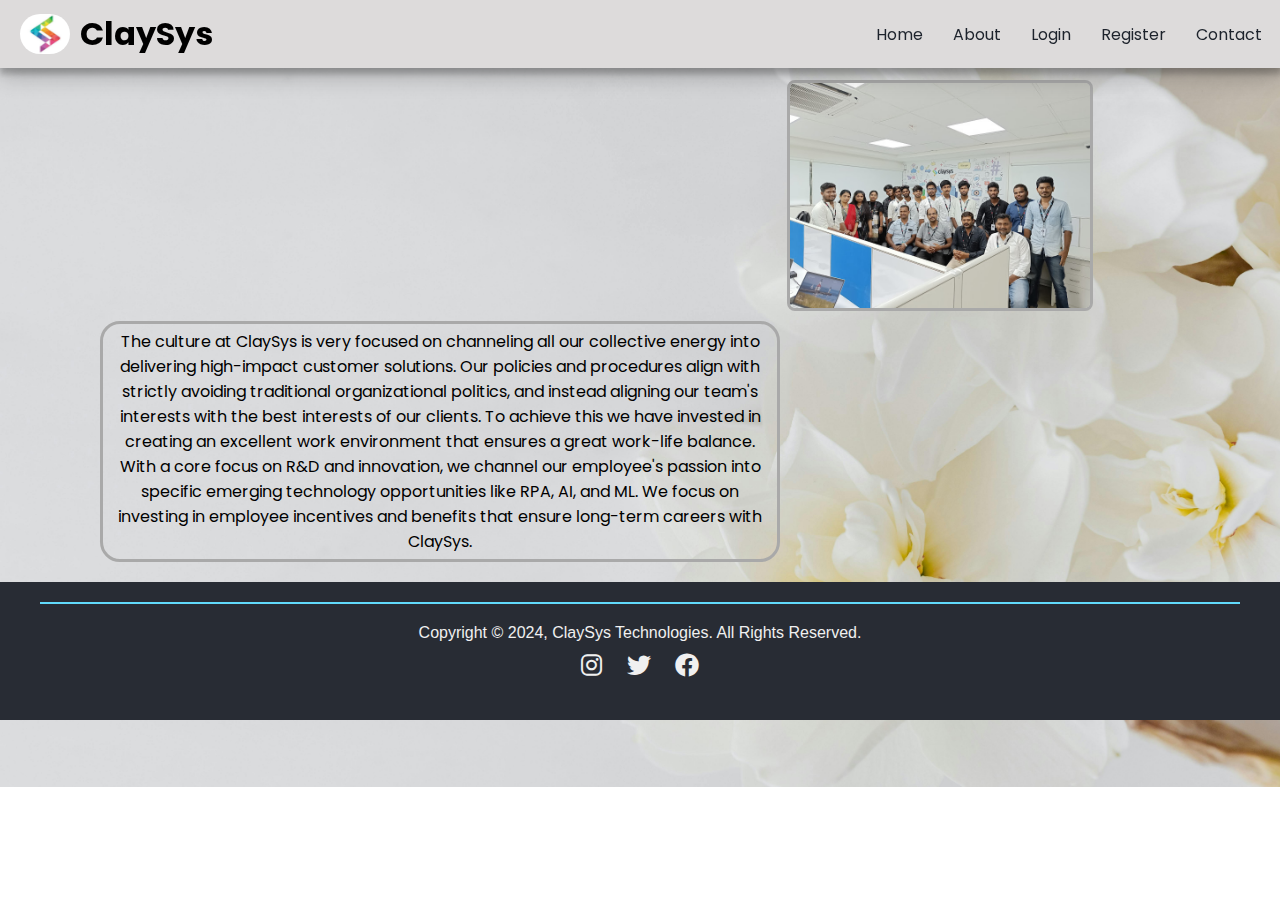
<file: WebSite/index.html>
<!DOCTYPE html>
<html lang="en">
<head>
    <meta charset="UTF-8">
    <meta name="viewport" content="width=device-width, initial-scale=1.0">
    <title>claysys</title>

    <link rel="preconnect" href="https://fonts.googleapis.com">
    <link rel="preconnect" href="https://fonts.gstatic.com">
    <link href="https://fonts.googleapis.com/css2?family=Poppins:wght@100;200;300;400;500;600;700;800;900&display=swap" rel="stylesheet">
    <link rel="stylesheet" href="https://cdnjs.cloudflare.com/ajax/libs/font-awesome/6.0.0-beta3/css/all.min.css">
    <link rel="stylesheet" href="style.css">
</head>
<body>
    <nav class="navbar">
        <img class="logo1" src="claylogo.jfif" alt="">
        <h1>ClaySys</h1>
        <div class="navbar-links">
            <p class="navbar-link"><a href="index.html" class="nav-item">Home</a></p>
            <p class="navbar-link"><a href="about.html" class="nav-item">About</a></p>
            <p class="navbar-link"><a href="login.html" class="nav-item">Login</a></p>
            <p class="navbar-link"><a href="register.html" class="nav-item">Register</a></p>
            <p class="navbar-link"><a href="contact.html" class="nav-item">Contact</a></p>
        </div>

        <div class="navbar-menu-toggle" onclick="shownavbar()">
            <i class="fa-solid fa-bars"></i>
        </div>
    </nav>

    <div class="indeximg1">
        <center>
            <img class="indeximg2" src="cly 1.jpg" alt="claysys image">
            <p class="indexpara">The culture at ClaySys is very focused on channeling all our collective energy into
                delivering high-impact customer solutions. Our policies and procedures align with strictly avoiding
                traditional organizational politics, and instead aligning our team's interests with the best interests
                of our clients. To achieve this we have invested in creating an excellent work environment that ensures
                a great work-life balance. With a core focus on R&D and innovation, we channel our employee's passion
                into specific emerging technology opportunities like RPA, AI, and ML. We focus on investing in employee
                incentives and benefits that ensure long-term careers with ClaySys.</p>
        </center>
    </div>

    <div class="footer">
        <div class="footer-container">
            <div class="footer-box-1">
                <h4 class="headingText">Copyright © 2024, ClaySys Technologies. All Rights Reserved.</h4>
                <div class="footer-icon-container">
                    <a href="https://www.instagram.com" target="_blank" class="footer-icon"><i class="fa-brands fa-instagram"></i></a>
                    <a href="https://www.twitter.com" target="_blank" class="footer-icon"><i class="fa-brands fa-twitter"></i></a>
                    <a href="https://www.facebook.com" target="_blank" class="footer-icon"><i class="fa-brands fa-facebook"></i></a>
                </div>
            </div>
        </div>
    </div>

    <script src="script.js"></script>
</body>
</html>
</file>
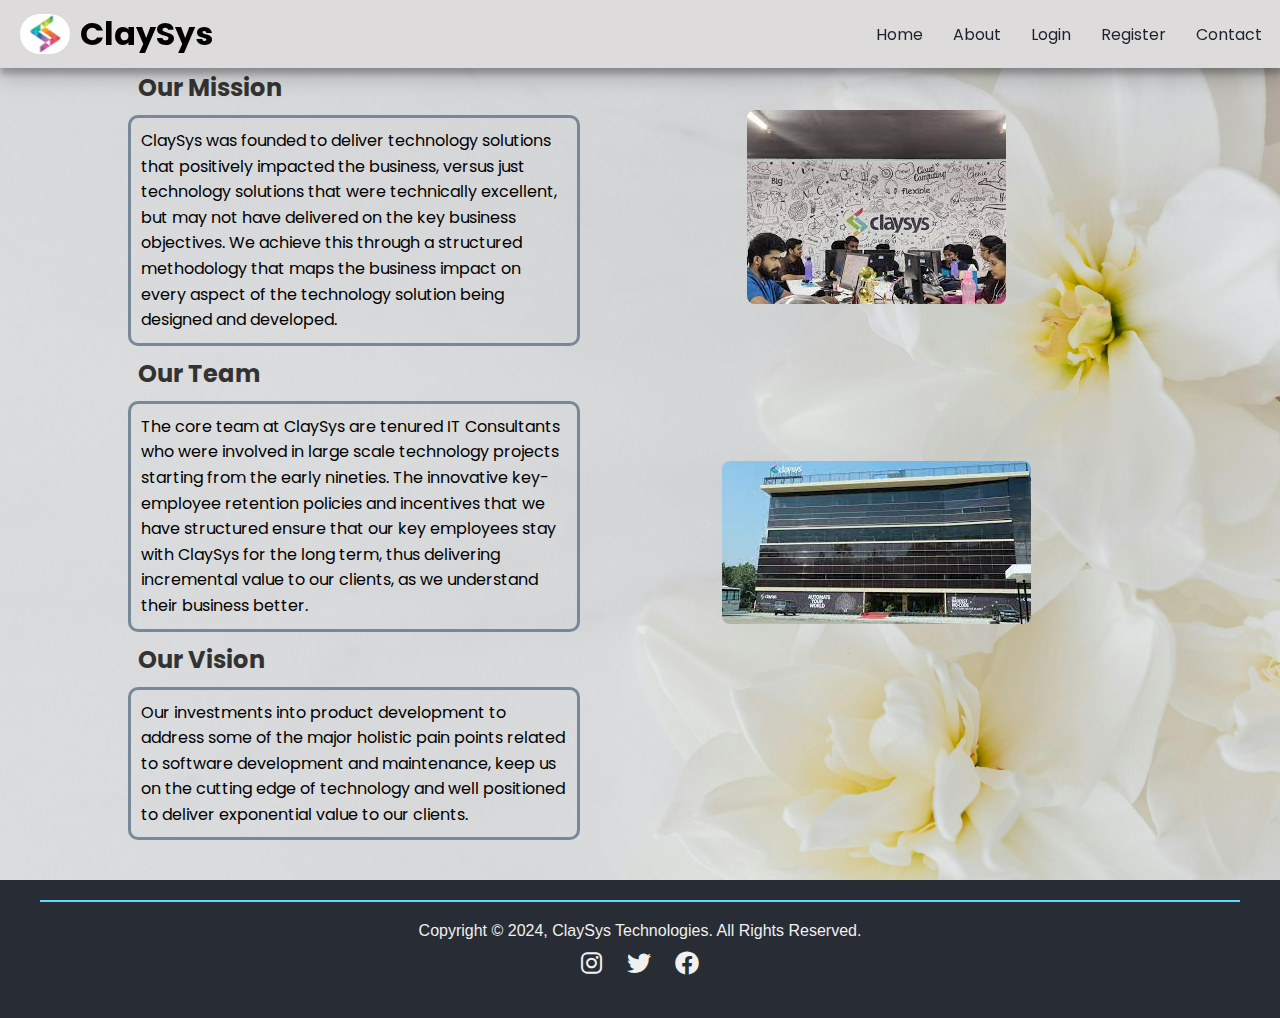
<file: WebSite/about.html>
<!DOCTYPE html>
<html lang="en">

<head>
    <meta charset="UTF-8">
    <meta name="viewport" content="width=device-width, initial-scale=1.0">
    <title>claysys</title>

    <link rel="preconnect" href="https://fonts.googleapis.com">
    
    <link rel="preconnect" href="https://fonts.gstatic.com" >
    <link
        href="https://fonts.googleapis.com/css2?family=Poppins:ital,wght@0,100;0,200;0,300;0,400;0,500;0,600;0,700;0,800;0,900;1,100;1,200;1,300;1,400;1,500;1,600;1,700;1,800;1,900&display=swap"
        rel="stylesheet">
    <link rel="stylesheet" href="https://cdnjs.cloudflare.com/ajax/libs/font-awesome/6.0.0-beta3/css/all.min.css">

    <link rel="stylesheet" href="style.css">
    
</head>

<body>
    
    <nav class="navbar">
        <img  class="logo1" src="claylogo.jfif" alt="">
        <h1>ClaySys</h1>
        <div class="navbar-links">
            <p class="navbar-link"><a href="index.html">Home</a></p>
            <p class="navbar-link"><a href="about.html">About</a></p>
            <p class="navbar-link"><a href="login.html">Login</a></p>
            <p class="navbar-link"><a href="register.html">Register</a></p>
            <p class="navbar-link"><a href="contact.html">Contact</a></p>
        </div>

        <div class="navbar-menu-toggle" onclick="shownavbar()">
            <i class="fa-solid fa-bars"></i>
        </div>
    </nav>

    <div class="side-navbar">
        <p style="text-align: right;" onclick="closenavbar()">
            <i class="fa-solid fa-xmark"></i>
        </p>
        <div class="side-navbar-links">
            <p class="navbar-link" style="padding: 10px;"><a href="index.html">Home</a></p>
            <p class="navbar-link" style="padding: 10px;"><a href="login.html">Login</a></p>
            <p class="navbar-link" style="padding: 10px;"><a href="register.html">Register</a></p>
            <p class="navbar-link" style="padding: 10px;"><a href="about.html">About</a></p>
            <p class="navbar-link" style="padding: 10px;"><a href="contact.html">Contact</a></p>
        </div>
    </div>

    <div class="about-container2">
        <div class="main-content">
            <div class="text">
                <h2>Our Mission</h2>
                <p>ClaySys was founded to deliver technology solutions that positively impacted the business, versus
                    just technology solutions that were technically excellent, but may not have delivered on the key
                    business objectives. We achieve this through a structured methodology that maps the business impact
                    on every aspect of the technology solution being designed and developed.</p>

                <h2>Our Team</h2>
                <p>The core team at ClaySys are tenured IT Consultants who were involved in large scale technology
                    projects starting from the early nineties. The innovative key-employee retention policies and
                    incentives that we have structured ensure that our key employees stay with ClaySys for the long
                    term, thus delivering incremental value to our clients, as we understand their business better.</p>

                <h2>Our Vision</h2>
                <p>Our investments into product development to address some of the major holistic pain points related to
                    software development and maintenance, keep us on the cutting edge of technology and well positioned
                    to deliver exponential value to our clients.</p>
            </div>
            <div class="img-container">
                <img id="img-container1" src="clu 3.jfif" alt="ClaySys Team">
                <div id="img-container2"><img class="img-2" src="cly 2.jfif" alt="ClaySys Team"></div>
                
            </div>
        </div>
    </div>
    <div class="footer">
        <div class="footer-container">
            <div class="footer-box-1">
                <h4 class="headingText">Copyright © 2024, ClaySys Technologies. All Rights Reserved.</h4>
                <div class="footer-icon-container">
                    <a href="https://www.instagram.com" target="_blank" class="footer-icon"><i class="fa-brands fa-instagram"></i></a>
                    <a href="https://www.twitter.com" target="_blank" class="footer-icon"><i class="fa-brands fa-twitter"></i></a>
                    <a href="https://www.facebook.com" target="_blank" class="footer-icon"><i class="fa-brands fa-facebook"></i></a>
                </div>
            </div>
        </div>
    </div>



    <script src="script.js"></script>

</body>

</html>
</file>
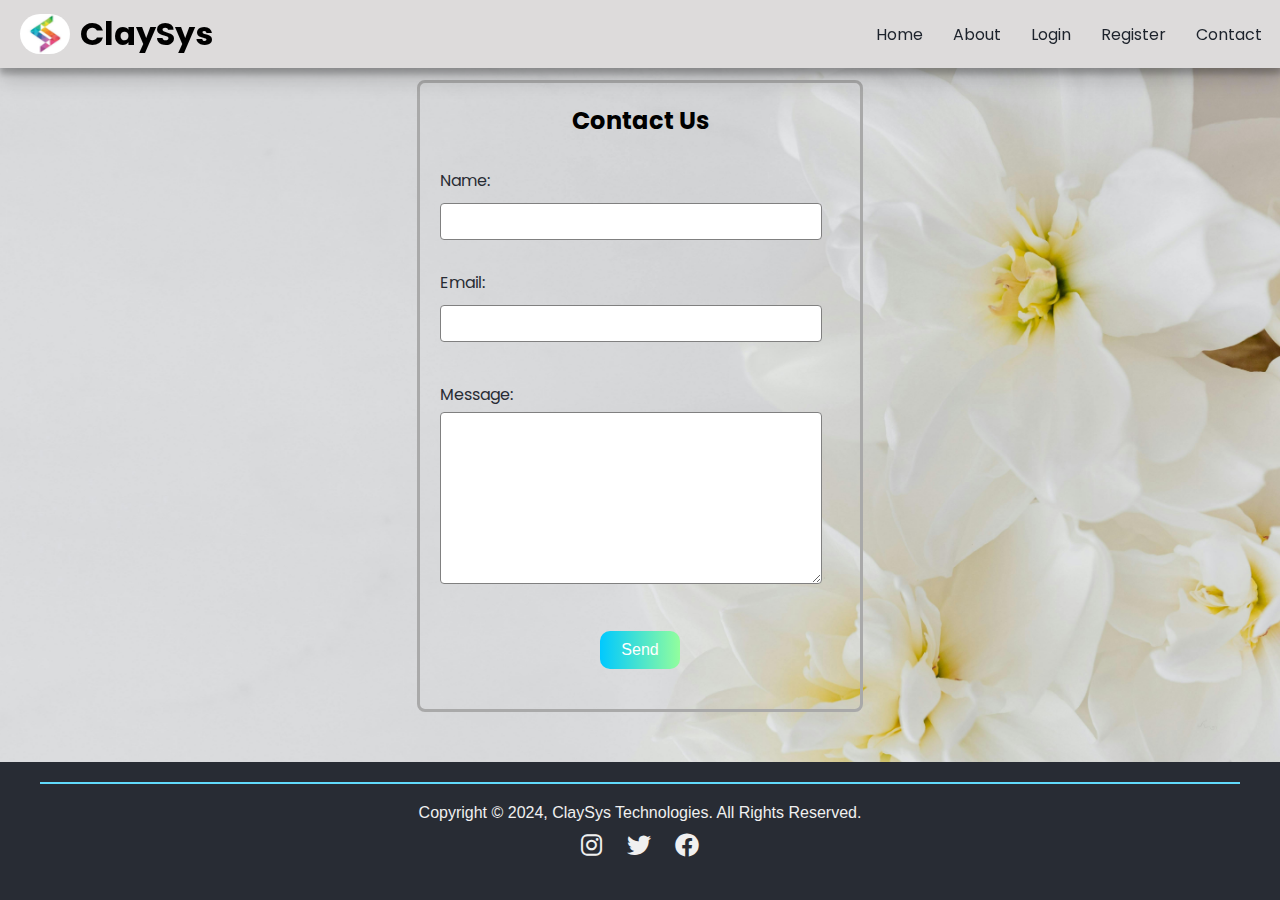
<file: WebSite/contact.html>
<!DOCTYPE html>
<html lang="en">

<head>
    <meta charset="UTF-8">
    <meta name="viewport" content="width=device-width, initial-scale=1.0">
    <title>claysys</title>

    <link rel="preconnect" href="https://fonts.googleapis.com">

    <link rel="preconnect" href="https://fonts.gstatic.com">
    <link
        href="https://fonts.googleapis.com/css2?family=Poppins:ital,wght@0,100;0,200;0,300;0,400;0,500;0,600;0,700;0,800;0,900;1,100;1,200;1,300;1,400;1,500;1,600;1,700;1,800;1,900&display=swap"
        rel="stylesheet">
    <link rel="stylesheet" href="https://cdnjs.cloudflare.com/ajax/libs/font-awesome/6.0.0-beta3/css/all.min.css">

    <link rel="stylesheet" href="style.css">

</head>

<body>

    <nav class="navbar">
        <img class="logo1" src="claylogo.jfif" alt="">
        <h1>ClaySys</h1>
        <div class="navbar-links">
            <p class="navbar-link"><a href="index.html">Home</a></p>
            <p class="navbar-link"><a href="about.html">About</a></p>
            <p class="navbar-link"><a href="login.html">Login</a></p>
            <p class="navbar-link"><a href="register.html">Register</a></p>
            <p class="navbar-link"><a href="contact.html">Contact</a></p>
        </div>

        <div class="navbar-menu-toggle" onclick="shownavbar()">
            <i class="fa-solid fa-bars"></i>
        </div>
    </nav>

    <div class="side-navbar">
        <p style="text-align: right;" onclick="closenavbar()">
            <i class="fa-solid fa-xmark"></i>
        </p>
        <div class="side-navbar-links">
            <p class="navbar-link" style="padding: 10px;"><a href="index.html">Home</a></p>
            <p class="navbar-link" style="padding: 10px;"><a href="login.html">Login</a></p>
            <p class="navbar-link" style="padding: 10px;"><a href="register.html">Register</a></p>
            <p class="navbar-link" style="padding: 10px;"><a href="about.html">About</a></p>
            <p class="navbar-link" style="padding: 10px;"><a href="contact.html">Contact</a></p>
        </div>
    </div>
    
        <div class="contact-container">
            <h2>Contact Us</h2>
            <form class="contact-form">
                <div class="form-group">
                    <label for="name">Name:</label>
                    <input type="text" id="name" name="name" required>
                </div>
                <div class="form-group">
                    <label for="email">Email:</label>
                    <input type="email" id="email" name="email" required>
                </div>
                <div class="form-group">
                    <label for="message">Message:</label>
                    <textarea id="message" name="message" required></textarea>
                </div>
                <center>
                <button type="submit" class="submit-btn">Send</button></center>

            </form>
        </div>
    


        <div class="footer">
            <div class="footer-container">
                <div class="footer-box-1">
                    <h4 class="headingText">Copyright © 2024, ClaySys Technologies. All Rights Reserved.</h4>
                    <div class="footer-icon-container">
                        <a href="https://www.instagram.com" target="_blank" class="footer-icon"><i class="fa-brands fa-instagram"></i></a>
                        <a href="https://www.twitter.com" target="_blank" class="footer-icon"><i class="fa-brands fa-twitter"></i></a>
                        <a href="https://www.facebook.com" target="_blank" class="footer-icon"><i class="fa-brands fa-facebook"></i></a>
                    </div>
                </div>
            </div>
        </div>
        
        
        
        <script src="script.js"></script>
        
        </body>
        
        </html>
</file>
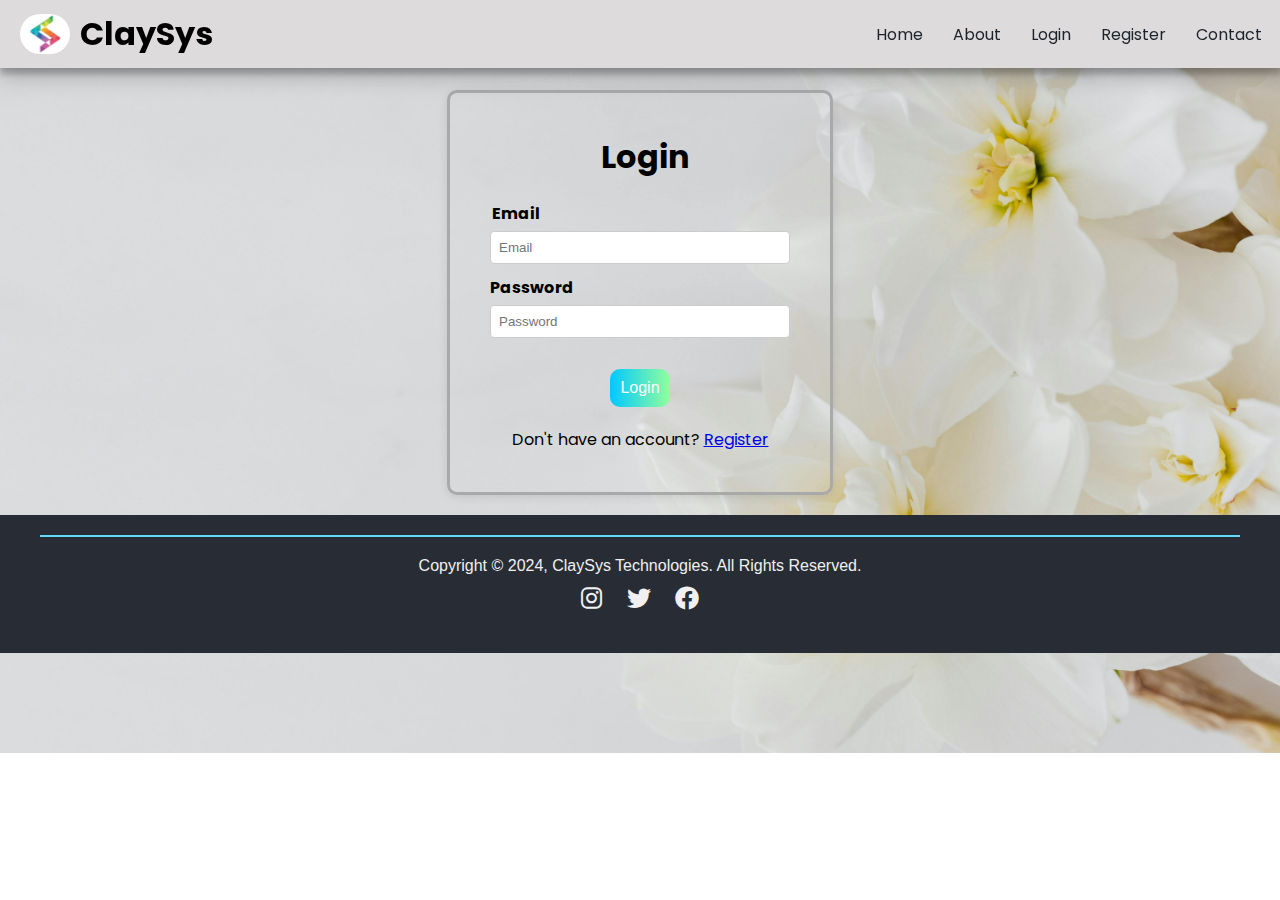
<file: WebSite/login.html>
<!DOCTYPE html>
<html lang="en">

<head>
    <meta charset="UTF-8">
    <meta name="viewport" content="width=device-width, initial-scale=1.0">
    <title>claysys</title>

    <link rel="preconnect" href="https://fonts.googleapis.com">
    <link rel="preconnect" href="https://fonts.gstatic.com">
    <link href="https://fonts.googleapis.com/css2?family=Poppins:wght@100;200;300;400;500;600;700;800;900&display=swap"
        rel="stylesheet">
    <link rel="stylesheet" href="https://cdnjs.cloudflare.com/ajax/libs/font-awesome/6.0.0-beta3/css/all.min.css">
    <link rel="stylesheet" href="style.css">

<body>
    <nav class="navbar">
        <img class="logo1" src="claylogo.jfif" alt="">
        <h1>ClaySys</h1>
        <div class="navbar-links">
            <p class="navbar-link"><a href="index.html">Home</a></p>
            <p class="navbar-link"><a href="about.html">About</a></p>
            <p class="navbar-link"><a href="login.html">Login</a></p>
            <p class="navbar-link"><a href="register.html">Register</a></p>
            <p class="navbar-link"><a href="contact.html">Contact</a></p>
        </div>

        <div class="navbar-menu-toggle" onclick="shownavbar()">
            <i class="fa-solid fa-bars"></i>
        </div>
    </nav>

    <div class="side-navbar">
        <p style="text-align: right;" onclick="closenavbar()">
            <i class="fa-solid fa-xmark"></i>
        </p>
        <div class="side-navbar-links">
            <p class="navbar-link" style="padding: 10px;"><a href="index.html">Home</a></p>
            <p class="navbar-link" style="padding: 10px;"><a href="login.html">Login</a></p>
            <p class="navbar-link" style="padding: 10px;"><a href="register.html">Register</a></p>
            <p class="navbar-link" style="padding: 10px;"><a href="about.html">About</a></p>
            <p class="navbar-link" style="padding: 10px;"><a href="contact.html">Contact</a></p>
        </div>
    </div>

    <div class="login-container">
        <div class="login-box">
            <h1 style="margin-left: 10px;">Login</h1>
            <form>
                <h4 class="login-email" style="margin-right: 248px;">Email</h4>
                <input type="email" placeholder="Email" required>
                <div id="email-error" class="error-message-email"></div>
                <h4 class="login-password" style="margin-right: 240px;">Password</h4>
                <input type="password" placeholder="Password" required>
                <div id="password-error" class="error-message-password"></div>
                <center>
                    <button type="submit">Login</button>
            </form>
            <p>Don't have an account? <a href="register.html">Register</a></p>
            </center>
        </div>
    </div>

    <div class="footer">
        <div class="footer-container">
            <div class="footer-box-1">
                <h4 class="headingText">Copyright © 2024, ClaySys Technologies. All Rights Reserved.</h4>
                <div class="footer-icon-container">
                    <a href="https://www.instagram.com" target="_blank" class="footer-icon"><i
                            class="fa-brands fa-instagram"></i></a>
                    <a href="https://www.twitter.com" target="_blank" class="footer-icon"><i
                            class="fa-brands fa-twitter"></i></a>
                    <a href="https://www.facebook.com" target="_blank" class="footer-icon"><i
                            class="fa-brands fa-facebook"></i></a>
                </div>
            </div>
        </div>
    </div>
    <script src="https://code.jquery.com/jquery-3.6.0.min.js"></script>
    <script src="script.js"></script>

</body>

</html>
</file>
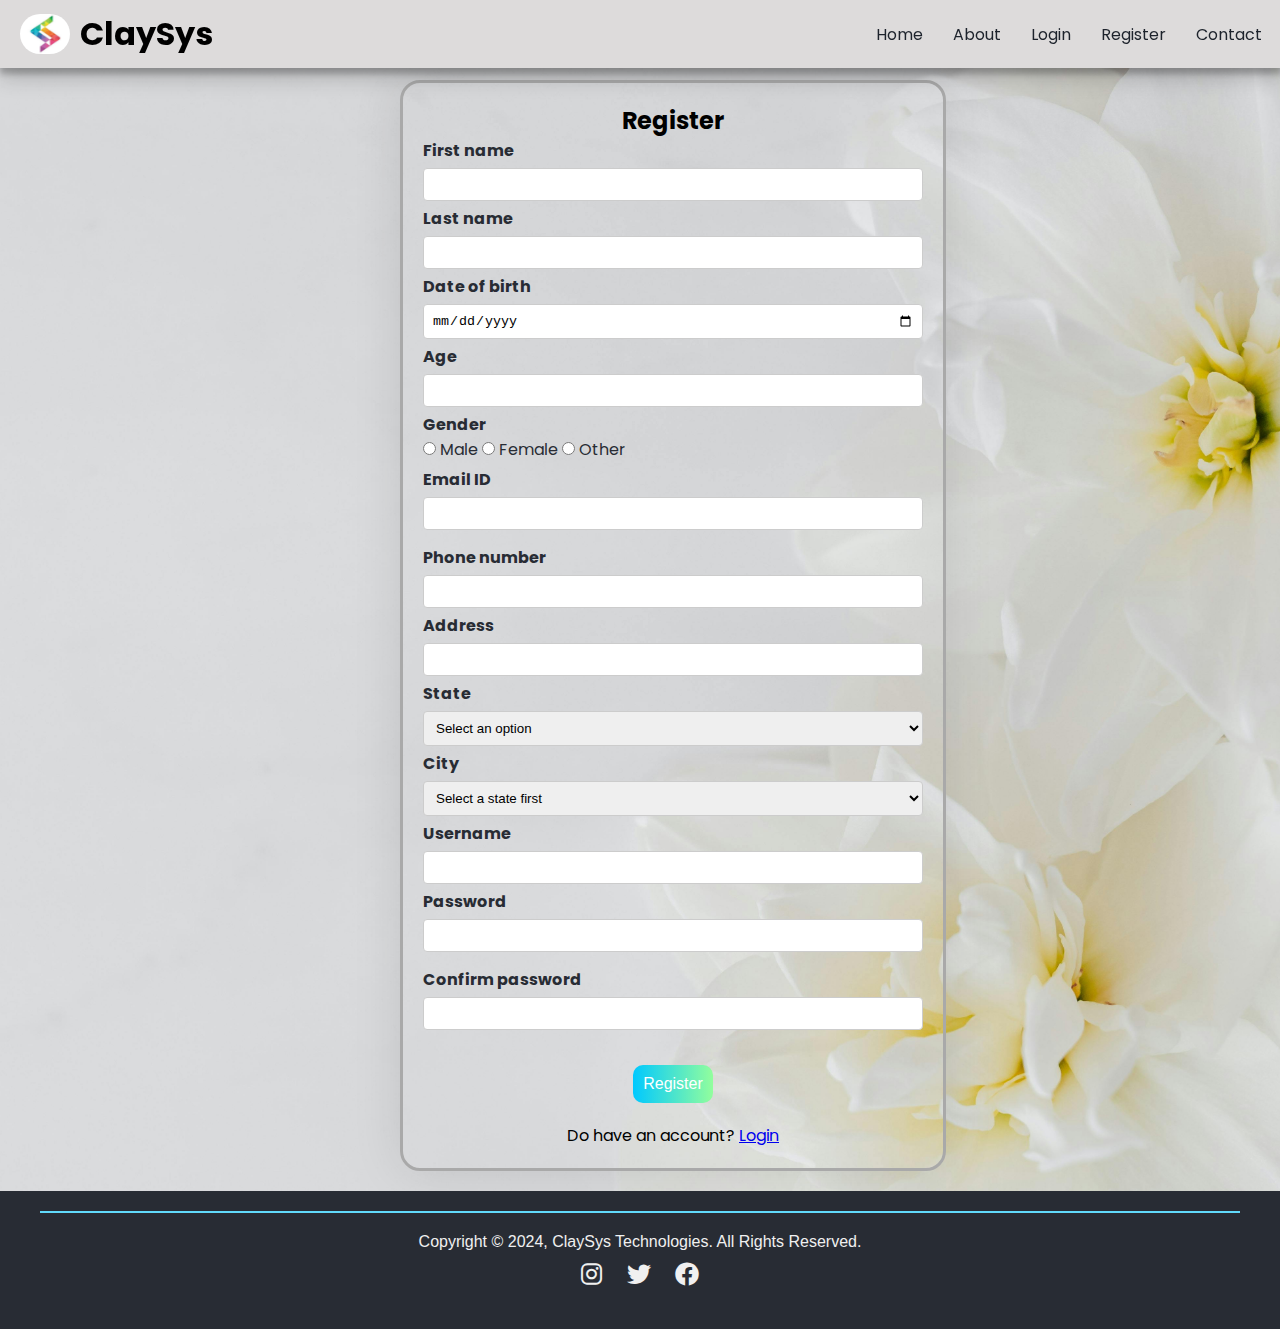
<file: WebSite/register.html>
<!DOCTYPE html>
<html lang="en">

<head>
    <meta charset="UTF-8">
    <meta name="viewport" content="width=device-width, initial-scale=1.0">
    <title>claysys</title>

    <link rel="preconnect" href="https://fonts.googleapis.com">

    <link rel="preconnect" href="https://fonts.gstatic.com">
    <link
        href="https://fonts.googleapis.com/css2?family=Poppins:ital,wght@0,100;0,200;0,300;0,400;0,500;0,600;0,700;0,800;0,900;1,100;1,200;1,300;1,400;1,500;1,600;1,700;1,800;1,900&display=swap"
        rel="stylesheet">
    <link rel="stylesheet" href="https://cdnjs.cloudflare.com/ajax/libs/font-awesome/6.0.0-beta3/css/all.min.css">

    <link rel="stylesheet" href="style.css">
</head>


<body>

    <nav class="navbar">
        <img class="logo1" src="claylogo.jfif" alt="">
        <h1>ClaySys</h1>
        <div class="navbar-links">
            <p class="navbar-link"><a href="index.html">Home</a></p>
            <p class="navbar-link"><a href="about.html">About</a></p>
            <p class="navbar-link"><a href="login.html">Login</a></p>
            <p class="navbar-link"><a href="register.html">Register</a></p>
            <p class="navbar-link"><a href="contact.html">Contact</a></p>
        </div>

        <div class="navbar-menu-toggle" onclick="shownavbar()">
            <i class="fa-solid fa-bars"></i>
        </div>
    </nav>

    <div class="side-navbar">
        <p style="text-align: right;" onclick="closenavbar()">
            <i class="fa-solid fa-xmark"></i>
        </p>
        <div class="side-navbar-links">
            <p class="navbar-link" style="padding: 10px;"><a href="index.html">Home</a></p>
            <p class="navbar-link" style="padding: 10px;"><a href="login.html">Login</a></p>
            <p class="navbar-link" style="padding: 10px;"><a href="register.html">Register</a></p>
            <p class="navbar-link" style="padding: 10px;"><a href="about.html">About</a></p>
            <p class="navbar-link" style="padding: 10px;"><a href="contact.html">Contact</a></p>
        </div>
    </div>

    <div class="container">
        <form id="registrationForm">
            <h2 style="text-align: center;">Register</h2>
            <h4> <label for="firstName">First name</label></h4>
            <input type="text" id="firstName" name="firstName" required>
            <div id="firstNameError" class="error"></div>

            <h4><label for="lastName">Last name</label></h4>
            <input type="text" id="lastName" name="lastName" required>
            <div id="lastNameError" class="error"></div>

            <h4><label for="dob">Date of birth</label></h4>
            <input type="date" id="dob" name="dob" required>
            <div id="dobError" class="error"></div>

            <h4> <label for="age">Age</label></h4>
            <input type="text" id="age" name="age" readonly>
            <div id="ageError" class="error"></div>

            <h4><label for="gender">Gender</label></h4>
            <div>
                <input type="radio" id="male" name="gender" value="Male" required>
                <label for="male">Male</label>
                <input type="radio" id="female" name="gender" value="Female" required>
                <label for="female">Female</label>
                <input type="radio" id="other" name="gender" value="Other" required>
                <label for="other">Other</label>
            </div>
            <div id="genderError" class="error"></div>

            <h4> <label for="email">Email ID</label></h4>
            <input type="email" id="email" name="email" required>
            <div id="emailError" class="error"></div>

            <h4> <label for="phone">Phone number</label></h4>
            <input type="text" id="phone" name="phone" required>
            <div id="phoneError" class="error"></div>

            <h4><label for="address">Address</label></h4>
            <input type="text" id="address" name="address" required>
            <div id="addressError" class="error"></div>

            <h4><label for="state">State</label></h4>
            <select id="state" name="state" required>
                <option value="">Select an option</option>
                <option value="TamilNadu">TamilNadu</option>
                <option value="Kerala">Kerala</option>
            </select>
            <div id="stateError" class="error"></div>

            <h4><label for="city">City</label></h4>
            <select id="city" name="city" required>
                <option value="">Select a state first</option>
            </select>
            <div id="cityError" class="error"></div>

            <h4> <label for="username">Username</label></h4>
            <input type="text" id="username" name="username" required>
            <div id="usernameError" class="error"></div>

            <h4><label for="password">Password</label></h4>
            <input type="password" id="password" name="password" required>
            <div id="passwordError" class="error"></div>

            <h4><label for="confirmPassword">Confirm password</label></h4>
            <input type="password" id="confirmPassword" name="confirmPassword" required>
            <div id="confirmPasswordError" class="error"></div>
            <center>
                <button type="submit">Register</button>

                <p>Do have an account? <a href="login.html">Login</a></p>
            </center>
        </form>
    </div>

    <div class="footer">
        <div class="footer-container">
            <div class="footer-box-1">
                <h4 class="headingText">Copyright © 2024, ClaySys Technologies. All Rights Reserved.</h4>
                <div class="footer-icon-container">
                    <a href="https://www.instagram.com" target="_blank" class="footer-icon"><i
                            class="fa-brands fa-instagram"></i></a>
                    <a href="https://www.twitter.com" target="_blank" class="footer-icon"><i
                            class="fa-brands fa-twitter"></i></a>
                    <a href="https://www.facebook.com" target="_blank" class="footer-icon"><i
                            class="fa-brands fa-facebook"></i></a>
                </div>
            </div>
        </div>
    </div>

    <script src="https://code.jquery.com/jquery-3.6.0.min.js"></script>
    <script src="script.js"></script>

</body>

</html>
</file>
<file: WebSite/style.css>
* {
    margin: 0;
    padding: 0;

}

body {
    font-family: 'Poppins', sans-serif;
    background-image: url('2.jpeg');
    background-size: cover;
    background-position: center;
    background-repeat: no-repeat;
}


.navbar {
    display: inline-flex;
    justify-content: space-between;
    align-items: center;
    padding: 10px 20px; 
    box-shadow: rgba(0, 0, 0, 0.19) 0px 10px 20px, rgba(0, 0, 0, 0.23) 0px 6px 6px;
    width: 97%;
    position: fixed;
    top: 0;
    left: 0;
    right: 0;
    z-index: 1000; 
    background: rgb(221, 219, 219);
}


.navbar-links {
    display: flex;
    column-gap: 30px;
}


.navbar-links a {
    text-decoration: none;
    color: #1d232c;
}

.navbar-links a:hover {
    text-decoration: underline;
    color: #1d232c;
}

.navbar-menu-toggle {
    display: none;
}

.side-navbar {
    background-color: #1d232c;
    width: 50%;
    height: 100%;
    position: fixed;
    top: 0;
    left: -60%;
    padding: 20px;
    color: white;
    transition: 2s;


}

.side-navbar-link {
    margin-bottom: 30px;
    padding: 30px;

}

.side-navbar-links a {
    text-decoration: none;
    color: white;


}

.side-navbar-links a:hover {
    text-decoration: underline;
}

.logo1 {
    height: 40px;
    width: 50px;
    position: absolute;
    border-radius: 20px;
}

h1 {
    margin-left: 60px;
}

.indeximg2 {
    display: block;
    height: 300px;
    width: 300px;
    border: 3px solid darkgray;
    margin-top: 80px;
    border-radius: 30px;
}

.indexpara {
    display: block;
    color: black;
    border: 3px solid darkgray;
    border-radius: 20px;
    padding: 5px;
    margin-top: 10px;
    margin-left: 100px;
    margin-right: 500px;

}

.indexpara:hover {
    color: darkred;
}

.login-container {
    display: flex;
    justify-content: center;
    align-items: center;
    height: 100%;
    width: 100%;
    margin-top: 60px;

}

.indeximg2 {
    max-width: 100%;
    height: auto;
    border-radius: 8px;
    transition: transform 0.3s ease;
    margin-left: 600px;

}

.indeximg2:hover {
    transform: scale(1.1);
}

.login-box {
    background: lightgray;
    padding: 40px;
    border-radius: 10px;
    box-shadow: 0 2px 10px rgba(0, 0, 0, 0.1);
    text-align: center;
    width: 300px;
    border: 3px solid darkgrey;
    margin-top: 30px;
    background: transparent;
}

.login-box h1 {
    margin-bottom: 20px;


}

form {
    display: flex;
    flex-direction: column;
}

input[type="email"],
input[type="password"] {
    padding: 10px;
    margin: 10px 0;
    border: 1px solid #ccc;
    border-radius: 5px;
}

button {
    padding: 10px;
    margin: 20px 0;
    border: none;
    border-radius: 5px;
    background: linear-gradient(90deg, #00C9FF, #92FE9D);
    color: white;
    font-size: 16px;
    cursor: pointer;
}

button:hover {
    opacity: 0.9;
}

.signup-container {
    display: flex;
    justify-content: center;
    align-items: center;
    height: 100%;
    width: 100%;
}

.signup-box {
    background: #fff;
    padding: 40px;
    border-radius: 10px;
    box-shadow: 0 2px 10px rgba(0, 0, 0, 0.1);
    text-align: center;
    width: 400px;
}

.signup-box h1 {
    margin-bottom: 20px;
}

form {
    display: flex;
    flex-direction: column;
}

.input-group {
    display: flex;
    justify-content: space-between;
}

.input-group input[type="text"],
.input-group input[type="email"],
.input-group input[type="password"],
.input-group select {
    width: 48%;
    padding: 10px;
    margin: 10px;
    border: 1px solid #ccc;
    border-radius: 5px;
}

.error-message-password {
    color: red;
    font-size: 10px;
    margin-top: 1px;
    margin-right: 90px;
}

.error-message-email {
    color: red;
    font-size: 10px;
    margin-top: 1px;
    margin-right: 120px;
}

button {
    padding: 10px;
    margin: 20px 0;
    border: none;
    border-radius: 5px;
    background: linear-gradient(90deg, #00C9FF, #92FE9D);
    color: white;
    font-size: 16px;
    cursor: pointer;
}

.container {
    background-color: gainsboro;
    padding: 20px;
    border-radius: 20px;
    box-shadow: 0 0 50px rgba(0, 0, 0, 0.1);
    max-width: 500px;
    width: 100%;
    margin: 20px;
    margin-left: 400px;
    margin-top: 80px;
    border: 3px solid darkgray;
    background: transparent;
}

form {
    display: flex;
    flex-direction: column;
}

label {
    margin-top: 10px;
    color: #282c34;
}

input[type="text"],
input[type="email"],
input[type="password"],
input[type="date"],
select {
    padding: 8px;
    margin-top: 5px;
    border: 1px solid #ccc;
    border-radius: 4px;
}

button {
    margin-top: 20px;
    padding: 10px;
    border: none;
    background-color: #6c63ff;
    color: white;
    border-radius: 10px;
    cursor: pointer;
    height: fit-content;
    width: fit-content;
}

button:hover {
    background-color: #5753d9;
}

.error {
    color: red;
    font-size: 12px;
    margin-top: 5px;
}

.contact-container {
    max-width: 400px;
    margin: 50px auto;
    margin-top: 80px;
    padding: 20px;
    background-color: white;
    background: transparent;
    border-radius: 8px;
    border: 3px solid darkgray;
}

.contact-container h2 {
    text-align: center;
    margin-bottom: 20px;
}

.contact-form .form-group {
    margin-bottom: 20px;
}

.contact-form label {
    display: block;
    margin-bottom: 5px;
}

.contact-form input,
.contact-form textarea {
    width: 90%;
    padding: 10px;
    border: 1px solid gray;
    border-radius: 4px;
    background-color: white;
    color: #333;
}

.contact-form textarea {
    height: 150px;
    resize: vertical;
}

.submit-btn {
    display: block;
    width: 20%;
    padding: 10px;
    border: none;
    border-radius: 10px;
    cursor: pointer;
    font-size: 16px;

}

.about-container2 {
    width: 80%;
    margin: 0 auto;
    margin-top: 40px;
    overflow: hidden;
}

.main-content {
    display: flex;
    flex-wrap: wrap;
    justify-content: space-between;
    padding: 20px 0;
}

.main-content img {
    max-width: 100%;
    height: auto;
    border-radius: 8px;
}

.text {
    flex: 1;
    margin-right: 20px;
}

.text h2 {
    color: #333;
    padding: 10px;
}

.text p {
    border: 3px solid lightslategray;
    line-height: 1.6;
    padding: 10px;
    border-radius: 10px;
    justify-self: start;

}

.text p:hover {
    cursor: pointer;
    color: grey;
}

.img-container {
    flex: 1;
    text-align: center;
    padding: 50px;
    overflow: hidden;
}

#img-container1 {
    max-width: 100%;
    height: auto;
    border-radius: 8px;
    transition: transform 0.3s ease;

}

#img-container1:hover {
    transform: scale(1.1);

}

#img-container2 {
    max-width: 100%;
    height: auto;
    border-radius: 8px;
    transition: transform 0.3s ease;

}

#img-container2:hover {
    transform: scale(1.1);

}

.img-2 {
    margin-top: 150px;

}





.footer {
    margin-top: 20px;
    padding: 20px;
    background-color: #282c34;
    color: #f0f0f0;
    font-family: 'Roboto', sans-serif;
    display: flex;
    justify-content: center;
    align-items: center;
    flex-direction: column;
}

.footer-container {
    max-width: 1200px;
    width: 100%;
    display: flex;
    justify-content: space-between;
    align-items: center;
    flex-wrap: wrap;
    padding: 20px;
    box-sizing: border-box;
    border-top: 2px solid #61dafb;
}

.footer-box-1 {
    text-align: center;
    flex: 1;
    min-width: 300px;
}

.footer-icon-container {
    margin-top: 10px;
}

.footer-icon {
    margin: 0 10px;
    color: #f0f0f0;
    text-decoration: none;
    font-size: 24px;
    transition: color 0.3s, transform 0.3s;
}

.footer-icon:hover {
    color: #61dafb;
    /* Highlight color */
    transform: scale(1.2);
}

.headingText {
    font-size: 16px;
    margin: 0;
    font-weight: 500;
    
}


@media screen and (max-width:700px) {
    .navbar-menu-toggle {
        display: block;
    }

    .navbar-links {
        display: none;
    }

    .header-img {
        display: none;
    }

    .indeximg2 {
        max-width: 300px;
        margin-left: 170px;
        margin-right: 200px;
    }

    .indexpara {
        max-width: 600px;
        margin-left: auto;
        margin-right: auto;
    }


    .service-container-1 {
        display: none;
    }

    .service-container-2 {
        flex-direction: column;
    }

    .main-content {
        flex-direction: column;
    }

    .container {
        max-width: 500px;
        margin-left: auto;
        margin-right: auto;
    }

    .text {
        margin-right: 0;
    }

    .footer-container {
        flex-direction: column;
        align-items: center;
    }

    .footer-box-1 {
        margin-bottom: 20px;
    }

}
</file>
